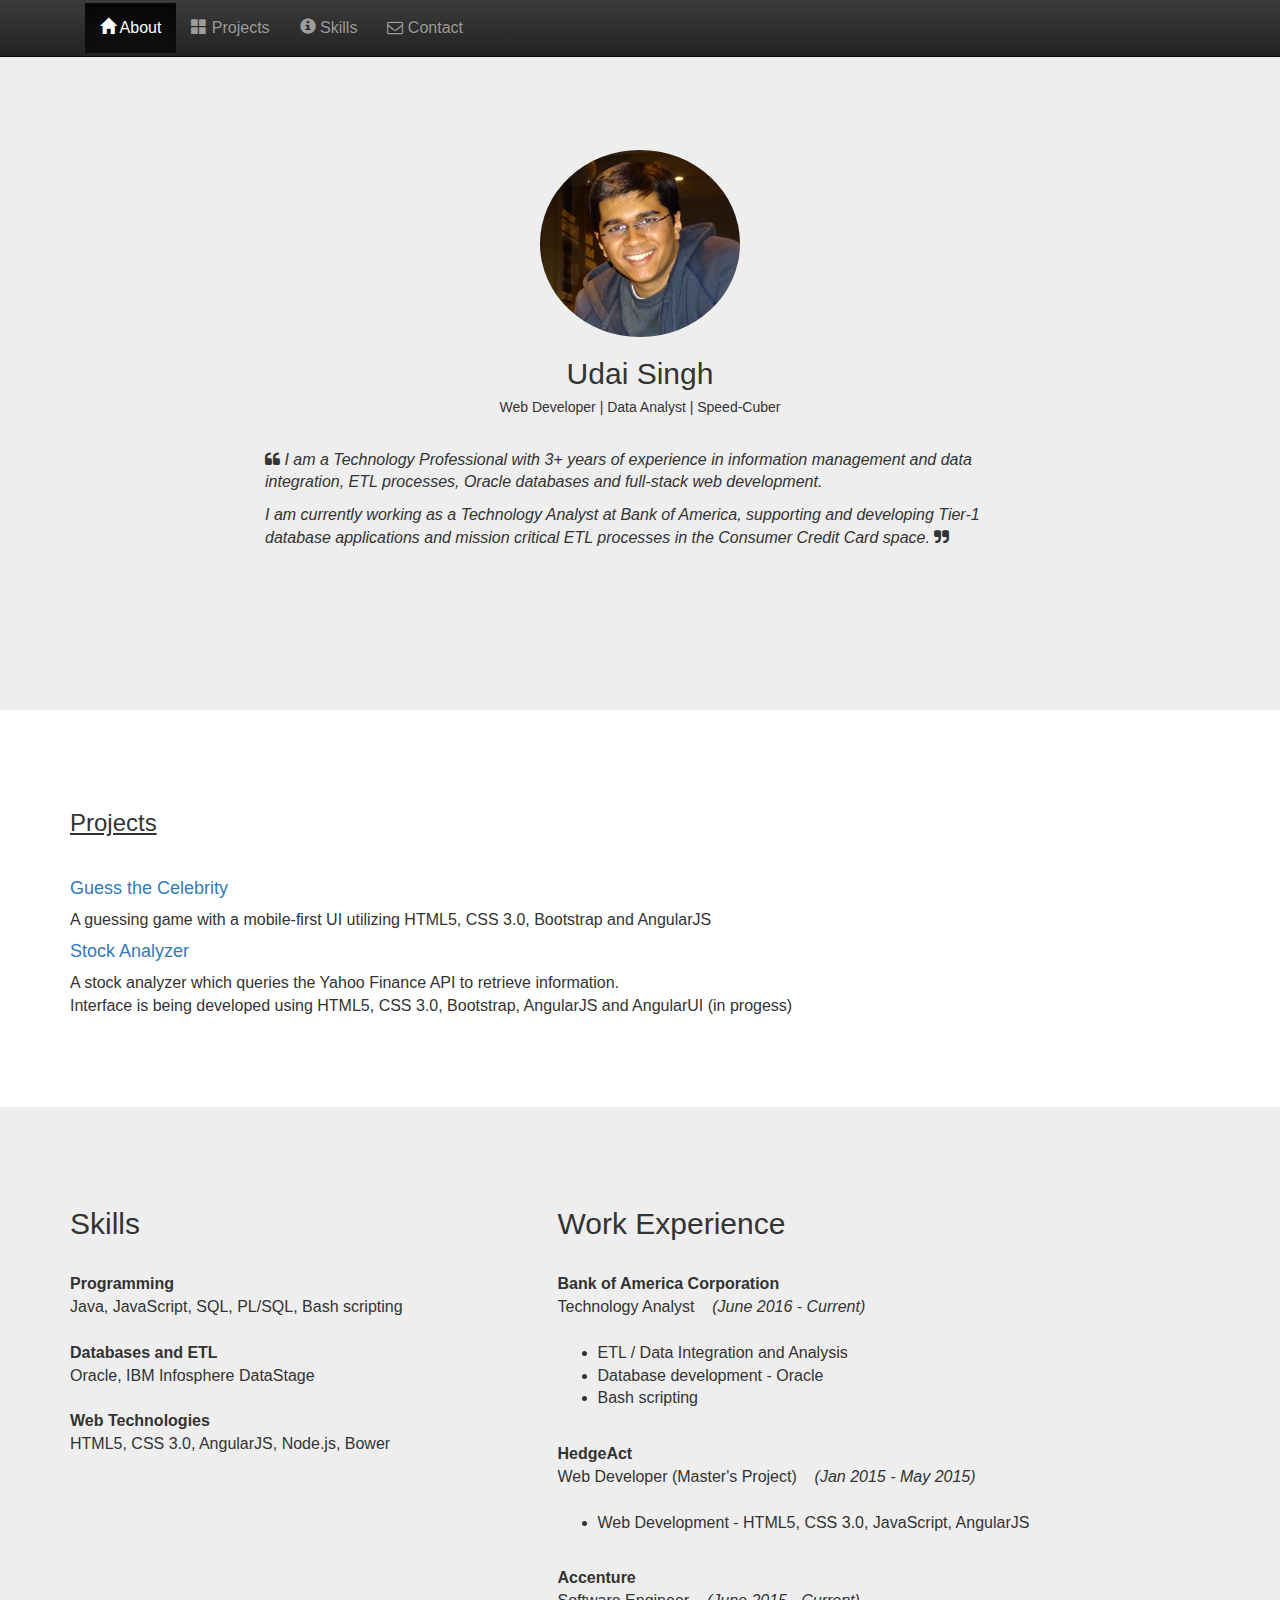
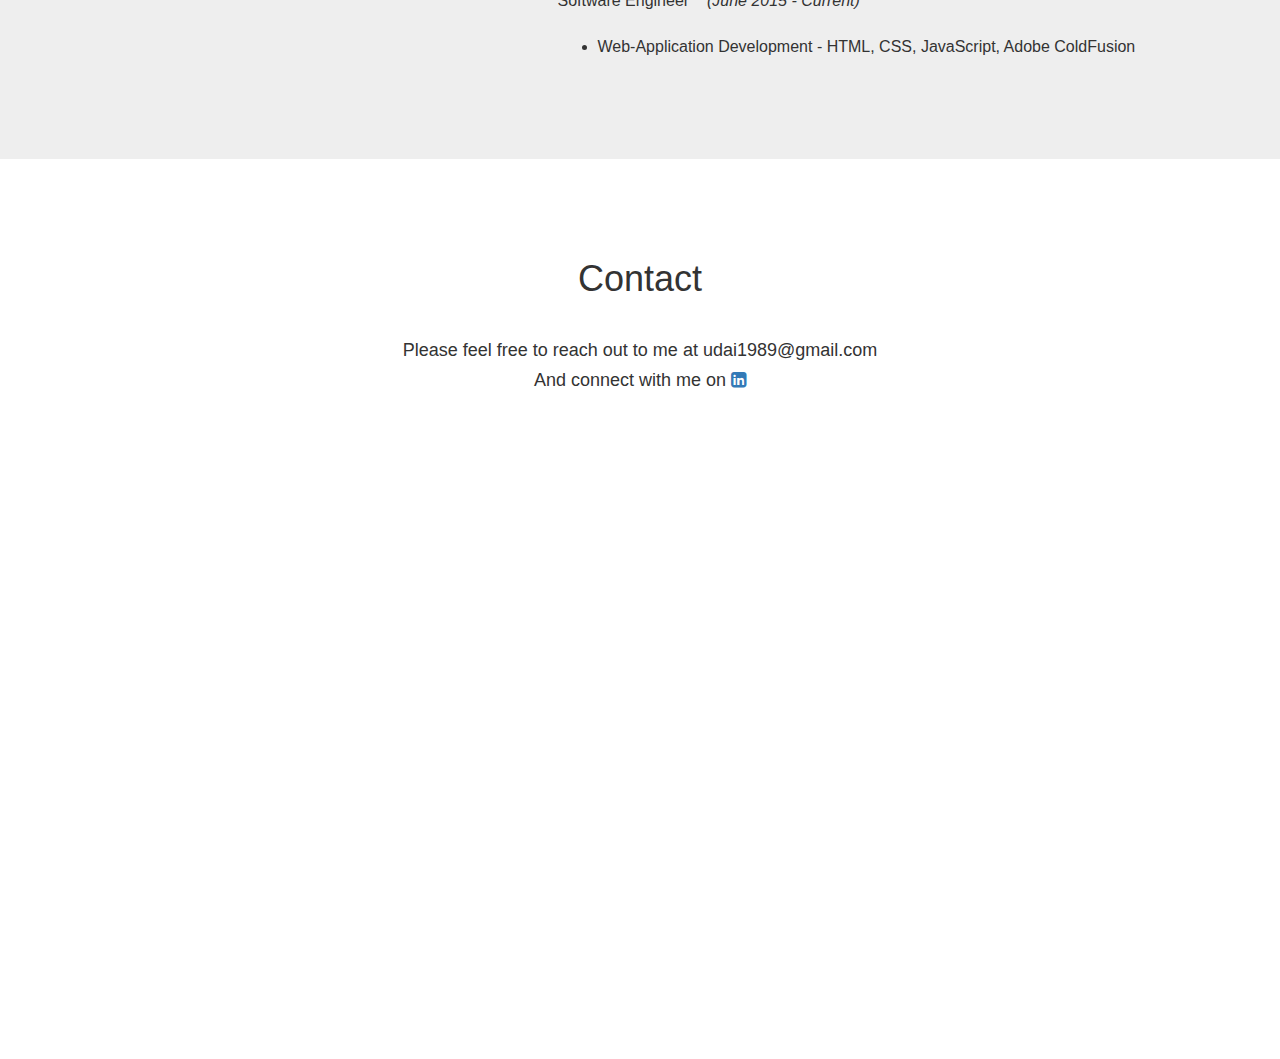
<file: index.html>
<!DOCTYPE html>
<html lang="en" ng-app="myApp">

<head>
    <meta charset="utf-8">
    <meta http-equiv="X-UA-Compatible" content="IE=edge">
    <meta name="viewport" content="width=device-width, initial-scale=1">
    <!-- The above 3 meta tags *must* come first in the head; any other head
         content must come *after* these tags -->
    <title>Welcome!</title>
        <!-- Bootstrap -->
    <link href="bower_components/bootstrap/dist/css/bootstrap.min.css" rel="stylesheet">
    <link href="bower_components/bootstrap/dist/css/bootstrap-theme.min.css" rel="stylesheet">
    <link href="bower_components/font-awesome/css/font-awesome.min.css" rel="stylesheet">
    <link href="app/styles/mystyles.css" rel="stylesheet">
    <link href="app/styles/scrolling-nav.css" rel="stylesheet">
    <!-- HTML5 shim and Respond.js for IE8 support of HTML5 elements and media queries -->
    <!-- WARNING: Respond.js doesn't work if you view the page via file:// -->
    <!--[if lt IE 9]>
      <script src="https://oss.maxcdn.com/html5shiv/3.7.2/html5shiv.min.js"></script>
      <script src="https://oss.maxcdn.com/respond/1.4.2/respond.min.js"></script>
    <![endif]-->
</head>

<body id="page-top" data-spy="scroll" data-target=".navbar-fixed-top" ng-controller="MainController">
  <!-- Feedback modal starts here -->
    <div class="modal fade" id="feedbackModal" role="dialog">
        <div class="modal-dialog">
            <div class="modal-content">
                <div class="modal-header">
                    <button type="button" class="close" data-dismiss="modal">&times;</button>
                    <h4 class="modal-title">Feedback</h4>
                </div>
                <div class="modal-body">
                  Coming soon!


                </div>
            </div>
        </div>
    </div>
    <!-- Feedback modal ends here -->

    <nav class="navbar navbar-inverse navbar-fixed-top" role="navigation">
        <div class="container">
            <div class="navbar-header page-scroll">
                <button type="button" class="navbar-toggle collapsed" data-toggle="collapse" data-target=".navbar-ex1-collapse" aria-expanded="false" aria-controls="navbar">
                    <span class="sr-only">Toggle Navigation</span>
                    <span class="icon-bar"></span>
                    <span class="icon-bar"></span>
                    <span class="icon-bar"></span>
                </button>
                <a class="navbar-brand page-scroll" href="#page-top"></a>
            </div>
            <div class="navbar-collapse collapse navbar-ex1-collapse" >
                <ul class="nav navbar-nav">
                    <li class="hidden">
                        <a class="page-scroll" href="#page-top"></a>
                    </li>
                    <li class="active">
                      <a href="#about" class="page-scroll"><span class="glyphicon glyphicon-home" aria-hidden="true"></span> About</a>
                    </li>
                    <li>
                      <a href="#projects" class="page-scroll"><span class="glyphicon glyphicon-th-large" aria-hidden="true"></span> Projects</a>
                    </li>
                    <li>
                      <a href="#skills" class="page-scroll"><span class="glyphicon glyphicon-info-sign" aria-hidden="true"></span> Skills</a>
                    </li>
                    <li>
                      <a href="#contact" class="page-scroll"><i class="fa fa-envelope-o"></i> Contact</a>
                    </li>
                </ul>
                <ul class="nav navbar-nav navbar-right">
                    <li>
                        <!-- <a data-target="#loginModal" data-toggle="modal" href="#"> -->
                        <!-- <a href="#" id="loginLink">
                            <span class="glyphicon glyphicon-log-in"></span>
                            Login
                        </a> -->
                    </li>
                </ul>
            </div>

        </div>
    </nav>
    <!-- <header class="jumbotron">
      <div class="container">
        <div class="row row-content">
          <img src="images/udai_new_headshot.JPG" class="img-responsive img-circle center-block" width="100">
        </div>
        <div class="row row-content text-center">
          <p>
            <h3>Udai Singh</h3>
          </p>
          <p>
            Technology Professional
          </p>
        </div>
      </div>
    </header> -->




      <!-- About Section -->
    <section id="about" class="about-section">
        <div class="container">
            <div class="row">
                <div class="col-lg-12">
                    <img src="images/udai_new_headshot.JPG" class="img-responsive img-circle center-block" width="200">
                    <h2>Udai Singh</h2>
                    <h5>Web Developer | Data Analyst | Speed-Cuber</h5>
                    <!-- <h4>ETL / Data Integration</h4> -->
                </div>
            </div>
            <br>
            <div class="row">
                <div class="col-lg-8 col-lg-push-2">
                    <p class="text-left">
                      <i class="fa fa-quote-left" aria-hidden="true"></i>
                      <i>
                      I am a Technology Professional with 3+ years of experience in information management and data integration, ETL processes,
                      Oracle databases and full-stack web development.
                      </i>
                    </p>
                    <p class="text-left">
                      <i>
                      I am currently working as a Technology Analyst at Bank of America, supporting and developing
                      Tier-1 database applications and mission critical ETL processes in the Consumer Credit Card space.
                      </i>
                      <i class="fa fa-quote-right" aria-hidden="true"></i>
                    </p>
                </div>
            </div>
        </div>
    </section>

    <section id="projects" class="projects-section">
      <div class="container">
        <div class="row">
          <div class="col-lg-12 text-left">
            <h3><u>Projects</u></h3>
            <br>
            <h4><a href="http://udai-singh.github.io/guess-the-celebrity/" target="_blank">Guess the Celebrity</a></h4>
            <p>
              A guessing game with a mobile-first UI utilizing HTML5, CSS 3.0, Bootstrap and AngularJS
            </p>
            <h4><a href="http://udai-singh.github.io/StockAnalyzer2/" target="_blank">Stock Analyzer</a></h4>
            <p>
              A stock analyzer which queries the Yahoo Finance API to retrieve information.
              <br>
              Interface is being developed using HTML5, CSS 3.0, Bootstrap, AngularJS and AngularUI (in progess)
            </p>
          </div>
        </div>
      </div>
    </section>

    <!-- Skills Section -->
    <section id="skills" class="skills-section">
        <div class="container">
            <div class="row">
                <div class="col-sm-4">
                    <h2>Skills</h2>
                    <dl class="">

                      <br>
                      <dt style="text-align:left">Programming</dt>
                      <dd>Java, JavaScript, SQL, PL/SQL, Bash scripting</dd>
                      <br>
                      <dt style="text-align:left">Databases and ETL</dt>
                      <dd>Oracle, IBM Infosphere DataStage </dd>
                      <br>
                      <dt style="text-align:left">Web Technologies</dt>
                      <dd>HTML5, CSS 3.0, AngularJS, Node.js, Bower</dd>
                    </dl>
                </div>

                <div class="col-sm-7 col-sm-push-1">
                    <h2>Work Experience</h2>
                    <br>
                    <dl class="">
                      <dt>Bank of America Corporation</dt>
                      <dd>Technology Analyst <span style="text-align:right"><i> &nbsp;&nbsp; (June 2016 - Current)</i></dd>
                      <br>
                      <ul>
                        <li>ETL / Data Integration and Analysis</li>
                        <li>Database development - Oracle</li>
                        <li>Bash scripting</li>
                      </ul>
                      <br>
                      <dt>HedgeAct</dt>
                      <dd>Web Developer (Master's Project) <span style="text-align:right"><i> &nbsp;&nbsp; (Jan 2015 - May 2015)</i> </dd>
                      <br>
                      <ul>
                        <li>Web Development - HTML5, CSS 3.0, JavaScript, AngularJS</li>
                      </ul>
                      <br>
                      <dt>Accenture</dt>
                      <dd>Software Engineer <span style="text-align:right"><i> &nbsp;&nbsp; (June 2015 - Current)</i></span></dd>
                      <br>
                      <ul>
                        <li>Web-Application Development - HTML, CSS, JavaScript, Adobe ColdFusion</li>
                      </ul>
                    </dl>
                </div>
            </div>
        </div>
    </section>

    <!-- Contact Section -->
    <section id="contact" class="contact-section">
        <div class="container">
            <div class="row">
                <div class="col-lg-12">
                    <h1>Contact</h1>
                    <br>
                    <h4>Please feel free to reach out to me at udai1989@gmail.com</h4>
                    <h4>And connect with me on <a href="https://www.linkedin.com/in/udairsingh" target="_blank"><i class="fa fa-linkedin-square" aria-hidden="true"></i></a></h4>
                </div>
            </div>
        </div>
    </section>





<script src="bower_components/jquery/dist/jquery.min.js"></script>
<script src="bower_components/bootstrap/dist/js/bootstrap.min.js"></script>
<script src="bower_components/angular/angular.min.js"></script>
<script src="app/scripts/jquery.easing.min.js"></script>
<script src="app/scripts/scrolling-nav.js"></script>
<script src="app/scripts/app.js"></script>

</body>

</html>
</file>
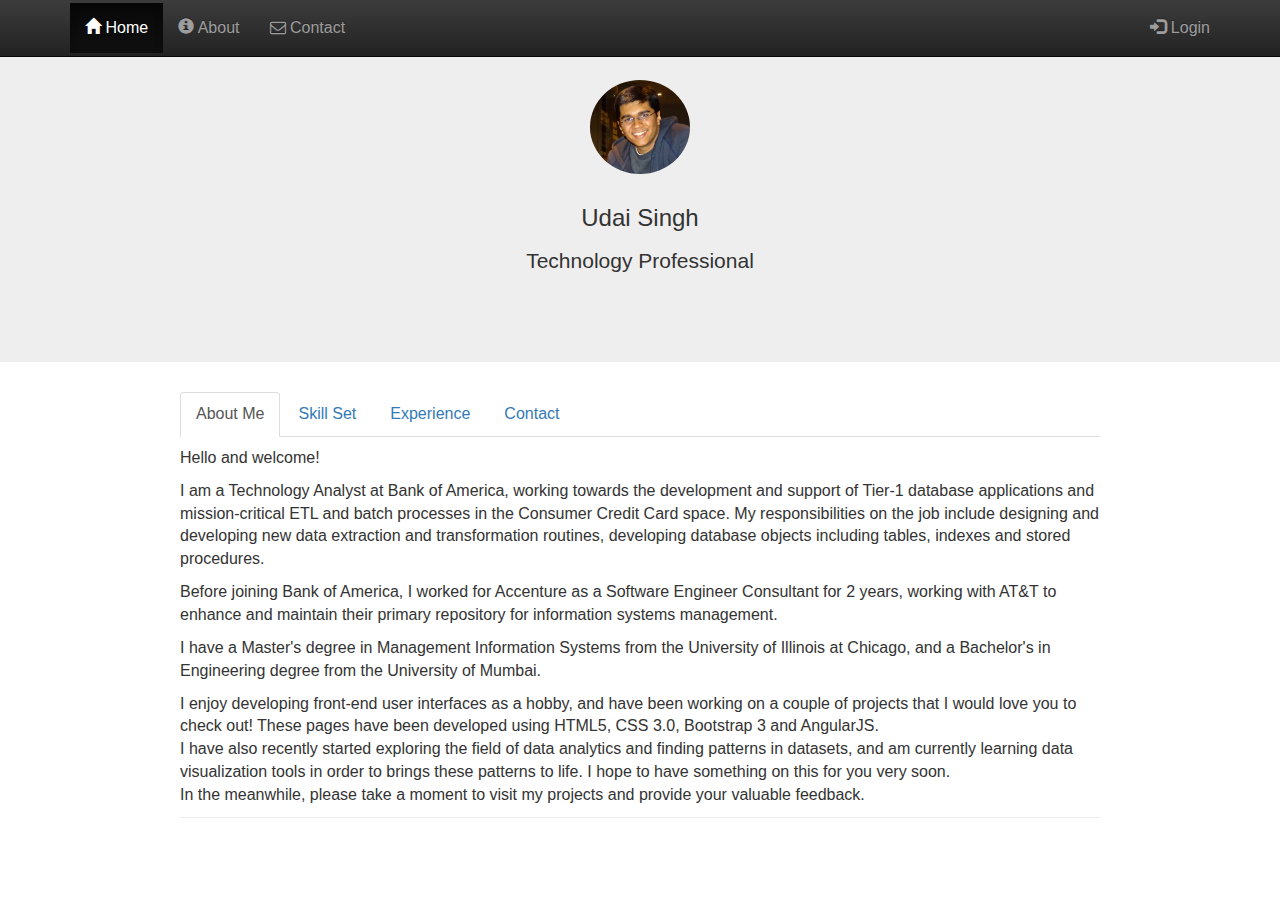
<file: index_OLD.html>
<!DOCTYPE html>
<html lang="en" ng-app="myApp">

<head>
    <meta charset="utf-8">
    <meta http-equiv="X-UA-Compatible" content="IE=edge">
    <meta name="viewport" content="width=device-width, initial-scale=1">
    <!-- The above 3 meta tags *must* come first in the head; any other head
         content must come *after* these tags -->
    <title>Welcome!</title>
        <!-- Bootstrap -->
    <link href="bower_components/bootstrap/dist/css/bootstrap.min.css" rel="stylesheet">
    <link href="bower_components/bootstrap/dist/css/bootstrap-theme.min.css" rel="stylesheet">
    <link href="bower_components/font-awesome/css/font-awesome.min.css" rel="stylesheet">
    <link href="app/styles/mystyles.css" rel="stylesheet">
    <link href="app/styles/scrolling-nav.css" rel="stylesheet">
    <!-- HTML5 shim and Respond.js for IE8 support of HTML5 elements and media queries -->
    <!-- WARNING: Respond.js doesn't work if you view the page via file:// -->
    <!--[if lt IE 9]>
      <script src="https://oss.maxcdn.com/html5shiv/3.7.2/html5shiv.min.js"></script>
      <script src="https://oss.maxcdn.com/respond/1.4.2/respond.min.js"></script>
    <![endif]-->
</head>

<body ng-controller="MainController">
  <!-- Feedback modal starts here -->
    <div class="modal fade" id="feedbackModal" role="dialog">
        <div class="modal-dialog">
            <div class="modal-content">
                <div class="modal-header">
                    <button type="button" class="close" data-dismiss="modal">&times;</button>
                    <h4 class="modal-title">Feedback</h4>
                </div>
                <div class="modal-body">
                  Coming soon!


                </div>
            </div>
        </div>
    </div>
    <!-- Feedback modal ends here -->

    <nav class="navbar navbar-inverse navbar-fixed-top" role="navigation">
        <div class="container">
            <div class="navbar-header">
                <button type="button" class="navbar-toggle collapsed" data-toggle="collapse" data-target="#navbar" aria-expanded="false" aria-controls="navbar">
                    <span class="sr-only">Toggle Navigation</span>
                    <span class="icon-bar"></span>
                    <span class="icon-bar"></span>
                    <span class="icon-bar"></span>
                </button>
                <!-- <a class="navbar-brand" href="#"><img src="img/logo.png" height=30 width=41></img></a> -->
            </div>
            <div id="navbar" class="navbar-collapse collapse">
                <ul class="nav navbar-nav">
                    <li class="active"><a href="#"><span class="glyphicon glyphicon-home" aria-hidden="true"></span> Home</a></li>
                    <li><a href="#"><span class="glyphicon glyphicon-info-sign" aria-hidden="true"></span> About</a></li>
                    <li><a href="#"><i class="fa fa-envelope-o"></i> Contact</a></li>
                </ul>
                <ul class="nav navbar-nav navbar-right">
                    <li>
                        <!-- <a data-target="#loginModal" data-toggle="modal" href="#"> -->
                        <a href="#" id="loginLink">
                            <span class="glyphicon glyphicon-log-in"></span>
                            Login
                        </a>
                    </li>
                </ul>
            </div>

        </div>
    </nav>
    <header class="jumbotron">
      <div class="container">
        <div class="row row-content">
          <img src="images/udai_new_headshot.JPG" class="img-responsive img-circle center-block" width="100">
        </div>
        <div class="row row-content text-center">
          <p>
            <h3>Udai Singh</h3>
          </p>
          <p>
            Technology Professional
          </p>
        </div>
      </div>
    </header>


    <div class="container">

      <div class="col-xs-12 col-sm-10 col-sm-push-1">

        <!-- Nav tabs -->
        <ul class="nav nav-tabs" role="tablist">
          <li role="presentation" class="active"><a href="#home" aria-controls="home" role="tab" data-toggle="tab">About Me</a></li>
          <li role="presentation"><a href="#profile" aria-controls="profile" role="tab" data-toggle="tab">Skill Set</a></li>
          <li role="presentation"><a href="#messages" aria-controls="messages" role="tab" data-toggle="tab">Experience</a></li>
          <li role="presentation"><a href="#settings" aria-controls="settings" role="tab" data-toggle="tab">Contact</a></li>
        </ul>
      </div>

      <div class="tab-content">
        <div role="tabpanel" class="tab-pane fade in active" id="home">
          <div class="col-xs-12 col-sm-10 col-sm-push-1">
            <div class="row row-content">
              <p>
                Hello and welcome!
              </p>
              <p>
                I am a Technology Analyst at Bank of America, working towards the development and support of Tier-1 database applications
                and mission-critical ETL and batch processes in the Consumer Credit Card space.
                My responsibilities on the job include designing and developing new data extraction and transformation routines, developing
                database objects including tables, indexes and stored procedures.
              </p>
              <p>
                Before joining Bank of America, I worked for Accenture as a Software Engineer Consultant for 2 years, working with AT&T to enhance and
                maintain their primary repository for information systems management.
              </p>
              <p>
                I have a Master's degree in Management Information Systems from the University of Illinois at Chicago, and a Bachelor's in Engineering
                degree from the University of Mumbai.
              </p>
              <p>
                I enjoy developing front-end user interfaces as a hobby, and have been working on a couple of projects that I would love you to check out!
                These pages have been developed using HTML5, CSS 3.0, Bootstrap 3 and AngularJS.
                <br>
                I have also recently started exploring the field of data analytics and finding patterns in datasets, and am currently learning data
                visualization tools in order to brings these patterns to life. I hope to have something on this for you very soon.
                <br>
                In the meanwhile, please take a moment to visit my projects and provide your valuable feedback.
              </p>
            </div>
          </div>
        </div>
        <div role="tabpanel" class="tab-pane fade" id="profile">
          <div class="col-xs-12 col-sm-10 col-sm-push-1">

            <div class="row row-content">
              <br>
              <dl class="dl-horizontal">
                <dt style="text-align:left"><u>Skills</u></dt>
                <dd></dd>
                <br>
                <dt style="text-align:left">Programming</dt>
                <dd>Java, JavaScript, SQL, PL/SQL, Bash scripting</dd>
                <dt style="text-align:left">Databases and ETL</dt>
                <dd>Oracle, IBM Infosphere DataStage </dd>
                <dt style="text-align:left">Web Technologies</dt>
                <dd>HTML5, CSS 3.0, AngularJS, Node.js, Bower</dd>
              </dl>
            </div>
          </div>
        </div>
        <div role="tabpanel" class="tab-pane fade" id="messages">C</div>
        <div role="tabpanel" class="tab-pane fade" id="settings">D</div>
      </div>


    </div>

<script src="bower_components/jquery/dist/jquery.min.js"></script>
<script src="bower_components/bootstrap/dist/js/bootstrap.min.js"></script>
<script src="bower_components/angular/angular.min.js"></script>
<script src="app/scripts/jquery.easing.min.js"></script>
<script src="app/scripts/scrolling-nav.js"></script>
<script src="app/scripts/app.js"></script>

</body>

</html>
</file>
<file: app/styles/mystyles.css>
body{
	padding: 0px 0px 0px 0px;
	z-index: 0;
	font-size: 16px;
}

.jumbotron{
	padding: 70px 30px 70px 30px;
}

.row-content{
	margin: 0px auto;
	padding: 10px 0px 0px 0px;
	border-bottom: 1px ridge;
	min-height: 10px;
}


.img-circle {
    -webkit-animation: fadein 3s; /* Safari and Chrome */
    -moz-animation: fadein 3s; /* Firefox */
    -ms-animation: fadein 3s; /* Internet Explorer */
    -o-animation: fadein 3s; /* Opera */
    animation: fadein 3s;
}

.bio {
		-webkit-animation: fadein 3s; /* Safari and Chrome */
		-moz-animation: fadein 3s; /* Firefox */
		-ms-animation: fadein 3s; /* Internet Explorer */
		-o-animation: fadein 3s; /* Opera */
		animation: fadein 3s;
}

@keyframes fadein {
    from { opacity: 0; }
    to   { opacity: 1; }
}

/* Firefox */
@-moz-keyframes fadein {
    from { opacity: 0; }
    to   { opacity: 1; }
}

/* Safari and Chrome */
@-webkit-keyframes fadein {
    from { opacity: 0; }
    to   { opacity: 1; }
}

/* Internet Explorer */
@-ms-keyframes fadein {
    from { opacity: 0; }
    to   { opacity: 1; }
}​

/* Opera */
@-o-keyframes fadein {
    from { opacity: 0; }
    to   { opacity: 1; }
}​

.jumbotron {
	max-height: 300px;
}
</file>
<file: app/styles/scrolling-nav.css>
/*!
 * Start Bootstrap - Scrolling Nav (http://startbootstrap.com/)
 * Copyright 2013-2016 Start Bootstrap
 * Licensed under MIT (https://github.com/BlackrockDigital/startbootstrap/blob/gh-pages/LICENSE)
 */

body {
    width: 100%;
    height: 100%;
}

html {
    width: 100%;
    height: 100%;
}

@media(min-width:767px) {
    .navbar {
        padding: 3px 0;
        -webkit-transition: background .5s ease-in-out,padding .5s ease-in-out;
        -moz-transition: background .5s ease-in-out,padding .5s ease-in-out;
        transition: background .5s ease-in-out,padding .5s ease-in-out;
    }

    .top-nav-collapse {
        padding: 0;
    }
}

/* Demo Sections - You can use these as guides or delete them - the scroller will work with any sort of height, fixed, undefined, or percentage based.
The padding is very important to make sure the scrollspy picks up the right area when scrolled to. Adjust the margin and padding of sections and children
of those sections to manage the look and feel of the site. */

.intro-section {
    height: 100%;
    padding-top: 150px;
    text-align: center;
    background: #fff;
}

.about-section {

    height: auto;
    padding-top: 150px;
    padding-bottom: 150px;
    text-align: center;
    background: #eee;
}

.projects-section {
    height: auto;
    padding-top: 80px;
    padding-bottom: 80px;
    text-align: center;
    background: #fff;
}

.skills-section {

    height: auto;
    padding-top: 80px;
    padding-bottom: 80px;
  /*  text-align: center; */
    background: #eee;
}

.contact-section {
    min-height: 100%;
    height: auto;
    padding-top: 80px;
    padding-bottom: 80px;
    text-align: center;
    background: #fff;
}
</file>
